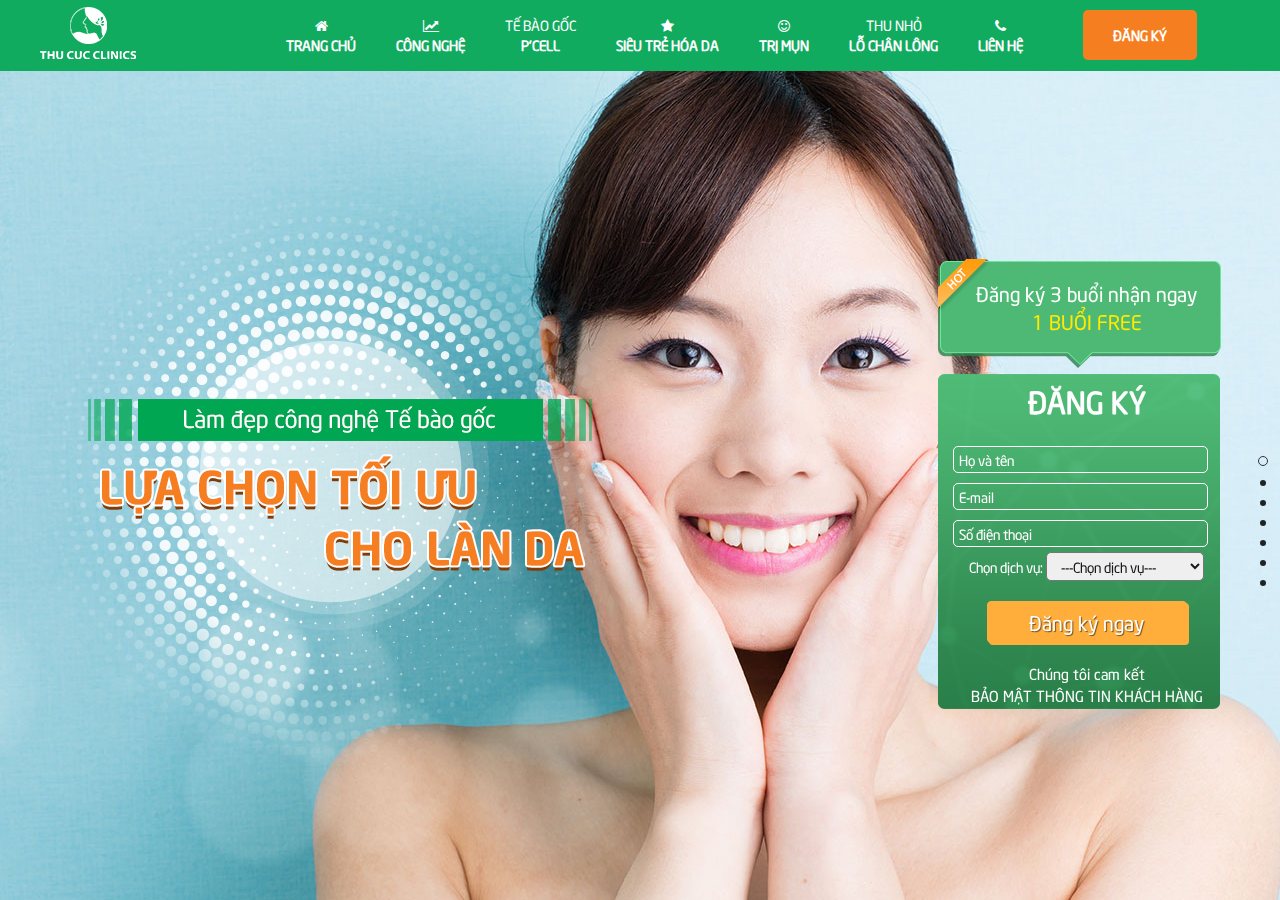
<file: index.html>
<!DOCTYPE html>
<html>
  <head>
    <meta http-equiv="Content-Type" content="text/html;charset=utf-8">
    <meta http-equiv="X-UA-Compatible" content="IE=edge">
    <title>Làm đẹp công nghệ Tế bào gốc</title>
    <meta name="description" content="">
    <meta name="viewport" content="width=device-width, initial-scale=1">
    <meta name="robots" content="all,follow">
    <!-- Bootstrap and Font Awesome css-->
    <!-- we use cdn but you can also include local files located in css directory-->
    <link rel="stylesheet" href="http://maxcdn.bootstrapcdn.com/font-awesome/4.3.0/css/font-awesome.min.css">
    <link rel="stylesheet" href="css/font-awesome-animation.min.css">
    <link rel="stylesheet" href="http://maxcdn.bootstrapcdn.com/bootstrap/3.3.2/css/bootstrap.min.css">
    <!-- Google fonts - Montserrat for headings, Cardo for copy-->
    <link rel="stylesheet" href="http://fonts.googleapis.com/css?family=Montserrat:400,700|Cardo:400,400italic,700">
    <!-- onepage scroll stylesheet-->
    <link rel="stylesheet" href="css/onepage-scroll.css">
    <!-- theme stylesheet-->
    <link rel="stylesheet" href="css/style.css" id="">
    <!-- Custom stylesheet - for your changes-->
    <link rel="stylesheet" href="css/responsive.css" id="theme-stylesheet">
    <link rel="stylesheet" href="css/custom.css">
    <!-- Favicon-->
    <link rel="shortcut icon" href="favicon.png">
    <!-- Tweaks for older IEs--><!--[if lt IE 9]>
        <script src="https://oss.maxcdn.com/html5shiv/3.7.2/html5shiv.min.js"></script>
        <script src="https://oss.maxcdn.com/respond/1.4.2/respond.min.js"></script><![endif]-->
  
  <!-- bắt lỗi -->
		<link rel="stylesheet" href="css/validationEngine.jquery.css" type="text/css"/>
        <script type="text/javascript" src="js/jquery-1.8.3.min.js"></script> 
		<script src="js/jquery.validationEngine-vi.js" type="text/javascript" charset="utf-8"></script>
		<script src="js/jquery.validationEngine.js" type="text/javascript" charset="utf-8"></script>
		<script>
		        jQuery(document).ready(function($){
		            // binds form submission and fields to the validation engine
		            $("#formpcell").validationEngine(); //#formID là ID của thẻ <form> muốn check
		        });
		        function checkFunction(field, rules, i, options){
		            if (field.val() != "HELLO") { //điều kiện check
		                return options.allrules.validate2fields.alertText; //trả về giá trị
		            }
		    }
		</script>
		<!-- end bắt lỗi -->
  </head>
  <body>
    <!-- Navigation -->
    <nav class="navbar navbar-default navbar-fixed-top" role="navigation">
    <div class="container">
        <div class="row">
          <div class="navbar-header">
              <button type="button" class="navbar-toggle" data-toggle="collapse" data-target="#nav_mobile">
                  <span class="sr-only">Toggle navigation</span>
                  <span class="icon-bar"></span>
                  <span class="icon-bar"></span>
                  <span class="icon-bar"></span>
              </button>
              <a href="#" title="" class="navbar-brand"><img src="img/logo.png" /></a>
              <a class="dkmobile" href="#" title="">ĐĂNG KÝ NGAY</a>
          </div>
          <div class="collapse navbar-collapse" id="nav_mobile">
              <ul class="nav navbar-nav">
                  <li>
                      <a href="http://thucucclinics.com/" title=""><span><i class="fa fa-home"></i></span>Trang chủ</a>
                  </li>
                  <li>
                      <a href="#khachhang" title=""><span><i class="fa fa-line-chart"></i></span>Công nghệ</a>
                  </li>
                  <li>
                      <a href="#page6" title=""><span>Tế bào gốc</span>P'cell</a>
                  </li>
                  <li>
                      <a href="#page3" title=""><span><i class="fa fa-star" aria-hidden="true"></i></span>Siêu trẻ hóa da</a>
                  </li>
                  <li>
                      <a href="#dichvu" title=""><span><i class="fa fa-smile-o"></i></span>Trị mụn</a>
                  </li>
                  <li>
                      <a href="#page5" title=""><span>Thu nhỏ</span>Lỗ chân lông</a>
                  </li>
                  <li>
                      <a href="#about" title=""><span><i class="fa fa-phone"></i></span>Liên hệ</a>
                  </li>
                  <li class="btndky">
                      <a href="#dangky" title="">Đăng ký</a>
                  </li>
              </ul>
          <!-- /.navbar-collapse -->
          </div>
        </div>
    </div>
    <!-- /.container -->
    </nav>

    <div class="wrapper">
      <div class="main">
        <div class="content">
        <div class="welcome">
        <div class="container clearfix">
            <div class="row">
                <div class="col-md-12"></div>
            </div>
        </div>
        </div>
        </div>
        <!-- page 1-->
        <section id="dangky">
          <div class="content">
            <div class="container clearfix">
              <div class="row">
                    <div class="col-sm-6">
                        <div class="row">
                          <div class="col-md-12 p1-adam">
                              <img src="img/hinh-anh-1.png" />
                              
                          </div>
                        </div>
                    </div>
                    <div class="col-sm-6 col-md-4 col-xs-12 col-md-offset-1 col-lg-3 col-lg-offset-2">
                      <div class="formcontent">
                					<div class="title-frm">
                						<span>Đăng ký 3 buổi nhận ngay</span>
                						<span>1 buổi free</span>
                					</div>
                					<div class="frm-kh">
                            <span class="title">Đăng ký</span>
                						<form id="formpcell" accept-charset="utf-8" action="https://app.getresponse.com/add_subscriber.html" method="post">
                							<input class="validate[required] text-input" id="name" name="name" type="text" placeholder="Họ và tên" />
                							<input class="validate[required,custom[email]]" id="email" name="email" type="text" placeholder="E-mail" />
                							<input class="validate[required,custom[phone]]" id="custom_sodienthoai" name="custom_sodienthoai" type="text" value="" placeholder="Số điện thoại" />
                                            <span class="title-dv">Chọn dịch vụ:</span> 
                                            <select class="validate[required] select_dv" id="custom_dich_vu" name="custom_cl_dichvu">
                                                <option value="">---Chọn dịch vụ---</option>
                                                <option value="Thu nhỏ lỗ chân lông">Thu nhỏ lỗ chân lông</option>
                                                <option value="Trẻ hóa da">Trẻ hóa da</option>
                                                <option value="Trị sẹo">Trị sẹo</option>
                                            </select><br/>
                							<input name="campaign_token" type="hidden" value="pqSwS" />
                							<input name="thankyou_url" type="hidden" value="http://thucucclinics.net/thank-you.html" />
                							<input name="forward_data" type="hidden" value="" />
                							<input type="hidden" name="start_day" value="0" />
                							<input type="submit" value="Đăng ký ngay" class="btndkbm" onclick="formSubmitClick()" />
                							<div class="tbtn">
                								<span>Chúng tôi cam kết</span>
                								<span>Bảo mật thông tin khách hàng</span>
                							</div>
                						</form>
                					</div>
                				</div>
                    </div>
              </div>
            </div>
          </div>
          
        </section>
        <!-- page 2-->
        <section id="khachhang">
            <div class="container clearfix">
              <div class="row">
                <div class="col-md-6 text-center title_cnt col-md-offset-3">
                  <span>Phái đẹp thường lo ngại về sự xuống cấp của làn da, biểu hiện là da dần sạm đi và mất dần độ căng mịn, da khô và xuất hiện dần các “vết chân chim”, tính đàn hồi của da giảm dần… Vậy chăm sóc da hiệu quả như thế nào?</span>
                </div>
              </div>
            </div>
          <div class="content">
            <div class="container clearfix">
              <div class="row">
              <div class="clearfix"></div>
                <div class="col-md-12">
                  <div class="col-md-4 col-sm-6 img_one">
                    <img src="img/hinh-anh-2.png">
                  </div>
                  <div class="col-md-4 col-sm-6 img_two">
                    <img src="img/hinh-anh-3.png">
                  </div>
                </div>
                <div class="clearfix"></div>
                <div class="col-md-12">
                  <div class="col-md-6 col-lg-4 col-sm-8 text_kh col-md-offset-1">
                    <span>PGS. TS. PHAN TOÀN THẮNG</span>
                    <span>Cha đẻ của phương pháp Tế bào gốc</span>
                    <p>Được thế giới vinh danh là cha đẻ của phương pháp ghép tế bào gốc không chỉ đạt được ứng dụng cao trong việc cứu người mà còn mang đến giải pháp tối ưu cho việc làm đẹp. Phương pháp làm đẹp công nghệ tế bào gốc từ niêm mạc miệng chim yến được coi là “phép màu giải cứu làn da” cho chị em phụ nữ.</p>
                  </div>
                </div>
                <div class="clearfix"></div>
                <div class="col-md-12">
                  <div class="col-md-2 col-md-offset-2" style="margin-top:10px;">
                    <a href="#dangky"><img src="img/btn.png"></a>
                  </div>
                </div>
              </div>
            </div>
          </div>
        </section>
        <!-- page 3 -->
        <section id="page3">
          <div class="content">
            <div class="container clearfix">
              <div class="row">
                <div class="col-md-12">                  
                    <div class="col-md-2 text_title col-md-offset-6">
                      <span>P'cell</span>
                    </div>
                </div>
                <div class="clearfix"></div>
                <div class="col-md-12">
                  <div class="col-md-7 col-lg-5 txt_cnt col-md-offset-4 col-lg-offset-5">
                    <span class="name">Chị Vân Anh</span>
                    <span>40 tuổi</span>
                    <span>Siêu trẻ hóa da</span>
                    <p>Là một doanh nhân, tôi luôn chú trọng đến vẻ bề ngoài của minh. Dấu hiệu lão hoá da khiến tôi cảm thấy rất mất tự tin mỗi khi đi gặp đối tác. Và cả lo sợ cho hạnh phúc của mình. Sau khi được biết, liệu trình <span>“Siêu trẻ hoá da”</span> tại <span>Thu Cúc Clinics</span> sử dụng sản phẩm độc quyền được nghiên cứu bởi “ông vua tế bào gốc” - PGS Phan Toàn Thắng, thì tôi hoàn toàn an tâm. Kết quả đúng như tôi mong đợi, làn da trở nên căng tràn, láng mịn, đầy sức sống, không còn nếp nhăn sau liệu trình làm đẹp giúp tôi thêm trẻ trung, tự tin sánh đôi cùng ông xã và ngày càng thành công hơn trong công việc.</p>
                  </div>
                </div>
                <div class="clearfix"></div>
                <div class="col-md-12 cnt_img">
                  <div class="col-md-4 col-md-offset-4 col-lg-offset-4">
                    <img src="img/hinh-anh-4.png">
                  </div>
                  <div class="col-md-3 col-sm-offset-4 col-md-offset-1 col-lg-offset-0 img_btn">
                    <a href="#dangky"><img src="img/btn1.png"></a>
                  </div>
                </div>
              </div>
            </div>
          </div>
        </section>
        <!-- page 4 -->
        <section id="dichvu">
          <div class="content">
            <div class="container clearfix">
              <div class="row">
                <div class="col-md-12">                  
                    <div class="col-md-2 title_ser col-md-offset-3">
                      <span>P'cell</span>
                    </div>
                </div>
                <div class="clearfix"></div>
                <div class="col-md-12">
                  <div class="col-md-7 col-lg-5 col-sm-10 txt_ser col-lg-offset-2 col-md-offset-1">
                    <span class="name">Chị Hương Trâm</span>
                    <span>25 tuổi</span>
                    <span>Trị sẹo</span>
                    <p>Bệnh Thuỷ đậu hồi bé đã để lại những vết sẹo lõm rất mất thẩm mỹ, khiến mình rất tự ti và ngại kết bạn. Sau khi tìm hiểu thông tin kĩ càng, đươc biết công dụng tuyệt vời của tế bào gốc niêm mạc miệng chim yến là khả năng tăng sinh Collagen giúp phục hồi tổn thương tối đa. Mình đã đăng kí thực hiện liệu trình “Tái tạo da hoàn hảo” . Giờ mình có thể hoàn toàn tự tin và hạnh phúc với làn da của mình.</p>
                  </div>
                </div>
                <div class="clearfix"></div>
                <div class="col-md-12 cnt_img_ser">
                  <div class="col-md-3 col-md-offset-2 img_btn_ser">
                    <a href="#dangky"><img src="img/btn.png"></a>
                  </div>
                  <div class="col-md-3">
                    <img src="img/hinh-anh-5.png">
                  </div>
                </div>
              </div>
            </div>
          </div>
        </section>
        <!-- page 5-->
        <section id="page5">
          <div class="content">
            <div class="container clearfix">
              <div class="row">
                <div class="col-md-12">                  
                    <div class="col-md-2 text_title col-md-offset-6">
                      <span>P'cell</span>
                    </div>
                </div>
                <div class="clearfix"></div>
                <div class="col-md-12">
                  <div class="col-md-7 col-lg-5 txt_cnt col-md-offset-3 col-lg-offset-5">
                    <span class="name">Chị Minh Tuyết </span>
                    <span>35 tuổi</span>
                    <span>Thu nhỏ lỗ chân lông</span>
                    <p>Lỗ chân lông to khiến da mình thô sần, làm cảm giác già đi cả chục tuổi. Nhờ có <span>Thu Cúc Clinics</span> với ứng dụng độc quyền làm đẹp công nghệ tế bào gốc, không chỉ giúp thu nhỏ lỗ chân lông mà còn giúp cân bằng độ ẩm và bổ sung dưỡng chất collagen tươi, mình đã lấy lại được làn da em bé mịn màng đầy sức sống.</p>
                  </div>
                </div>
                <div class="clearfix"></div>
                <div class="col-md-12 cnt_img">
                  <div class="col-md-4 col-md-offset-4">
                    <img src="img/hinh-anh-6.png">
                  </div>
                  <div class="col-md-3 col-sm-offset-5 col-md-offset-1 col-lg-offset-0 img_btn">
                    <a href="#dangky"><img src="img/btn1.png"></a>
                  </div>
                </div>
              </div>
            </div>
          </div>
        </section>
        <!-- page 6-->
        <section id="page6">
          <div class="content">
            <div class="container clearfix">
              <div class="row">
                <div class="col-md-12">
                  <div class="cnt_title">
                    <span>P'cell</span>
                    <p>Giải pháp làm đẹp từ thiên nhiên</p>
                    <p>kết hợp công nghệ nhân bản tế bào gốc  - thành tựu y học tiên tiến nhất thế kỉ 21</p>
                  </div>
                  <div class="img_p6">
                    <img src="img/hinh-anh-7.png">
                    <span>*Lưu ý: Kết quả có thể khác nhau tuỳ cơ địa của từng người</span>
                  </div>
                </div>
              </div>
            </div>
          </div>
        </section>
        <!-- about -->
        <section id="about">
          <div class="content">
            <div class="container clearfix">
              <div class="row">
                <div class="col-md-12">
                  <div class="cnt_about">
                    <span class="title">HỆ THỐNG THU CÚC CLINICS</span>
                    <span>Trụ sở chính: 57 Nguyễn Khắc Hiếu, Ba Đình, Hà Nội</span>
                    <span>Emai: tuvan@thucucclinics.vn</span>
                    <span>Hệ thống Clinics trên toàn quốc</span>
                    <a href="http://thucucclinics.com/he-thong-clinics/" target="_blank">Click xem chi tiết</a>
                  </div>
                  <div class="map_cnt">
                    <span>BỆNH VIỆN ĐA KHOA QUỐC TẾ THU CÚC</span>
                    <iframe src="https://www.google.com/maps/embed?pb=!1m14!1m8!1m3!1d59579.1553807632!2d105.814626!3d21.044798!3m2!1i1024!2i768!4f13.1!3m3!1m2!1s0x0%3A0x850c9776536470f4!2sThu+Cuc+General+Hospital!5e0!3m2!1sen!2sus!4v1474951170972" width="100%" height="400" frameborder="0" style="border:0" allowfullscreen></iframe>
                  </div>
                </div>
              </div>
            </div>
          </div>
        </section>
      </div>
    </div>

    
    <!-- Javascript files-->
    <script src="https://ajax.googleapis.com/ajax/libs/jquery/1.11.0/jquery.min.js"></script>
    <script>window.jQuery || document.write('<script src="js/jquery-1.11.0.min.js"><\/script>')</script>
    <script src="http://maxcdn.bootstrapcdn.com/bootstrap/3.3.2/js/bootstrap.min.js"></script>
    <script src="js/jquery.onepage-scroll.js"></script>
    <script src="js/front.js"></script>

    <script src="//cdn.accesstrade.vn/js/tracking.js" ></script>
    <script type="text/javascript">
        AT.track();
        function getCookie(cname) {
            var name = cname + "=";
            var ca = document.cookie.split(';');
            for(var i = 0; i <ca.length; i++) {
                var c = ca[i];
                while (c.charAt(0)==' ') {
                    c = c.substring(1);
                }
                if (c.indexOf(name) == 0) {
                    return c.substring(name.length,c.length);
                }
            }
            return "";
        }
    </script>

    <script type="text/javascript">
        function formSubmitClick() {
            var dichvu = '';
            var custom_dich_vu = document.getElementById("custom_dich_vu").value;
            if(custom_dich_vu=='Thu nhỏ lỗ chân lông'){
                dichvu = 104;
            }else if(custom_dich_vu=='Trẻ hóa da'){
                dichvu = 103;
            }else if(custom_dich_vu=='Trị sẹo'){
                dichvu = 105;
            }

            var d = new Date();
            var timestamp = d.getTime();
            var params = 'name=' + document.getElementById("name").value;
            params = params + '&email=' + document.getElementById("email").value;
            params = params + '&phone=' + document.getElementById("custom_sodienthoai").value;
            params = params + '&dichvu=' + dichvu;
            params = params + '&aff_source='+getCookie("_aff_network");
            params = params + '&aff_sid=' + getCookie("_aff_sid");

            document.getElementsByName("thankyou_url")[0].value = "http://thucucclinics.net/thank-you.html?" + params;
            //document.getElementsByName("thankyou_url")[0].value = "http://localhost:8080/thucucclinics.net/thank-you.html?" + params;
        }
    </script>
  </body>
</html>
</file>
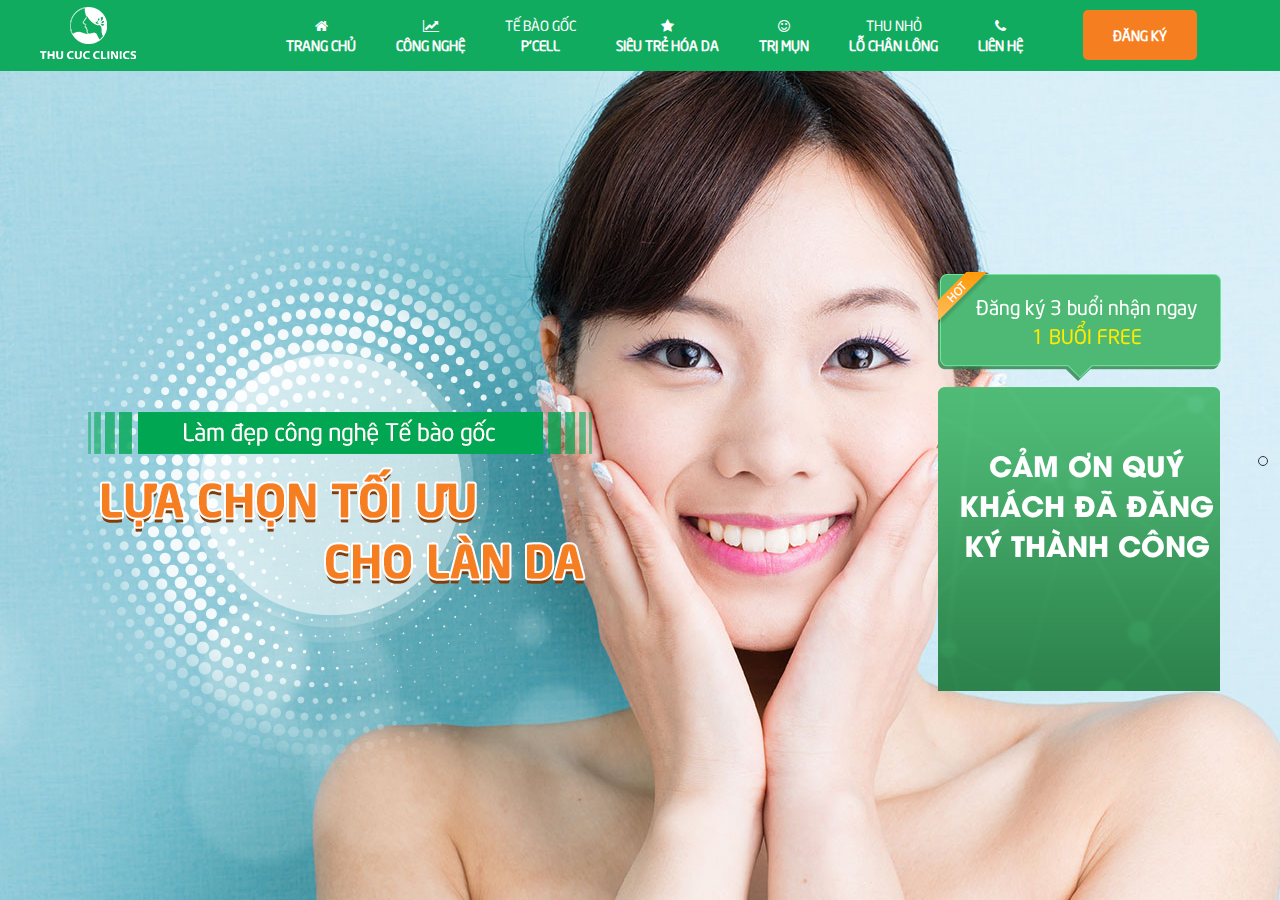
<file: thank-you.html>
<!DOCTYPE html>
<html>
  <head>
    <meta http-equiv="Content-Type" content="text/html;charset=utf-8">
    <meta http-equiv="X-UA-Compatible" content="IE=edge">
    <title>Landing page P'cell</title>
    <meta name="description" content="">
    <meta name="viewport" content="width=device-width, initial-scale=1">
    <meta name="robots" content="all,follow">
    <!-- Bootstrap and Font Awesome css-->
    <!-- we use cdn but you can also include local files located in css directory-->
    <link rel="stylesheet" href="http://maxcdn.bootstrapcdn.com/font-awesome/4.3.0/css/font-awesome.min.css">
    <link rel="stylesheet" href="css/font-awesome-animation.min.css">
    <link rel="stylesheet" href="http://maxcdn.bootstrapcdn.com/bootstrap/3.3.2/css/bootstrap.min.css">
    <!-- Google fonts - Montserrat for headings, Cardo for copy-->
    <link rel="stylesheet" href="http://fonts.googleapis.com/css?family=Montserrat:400,700|Cardo:400,400italic,700">
    <!-- onepage scroll stylesheet-->
    <link rel="stylesheet" href="css/onepage-scroll.css">
    <!-- theme stylesheet-->
    <link rel="stylesheet" href="css/style.css" id="theme-stylesheet">
    <!-- Custom stylesheet - for your changes-->
    <link rel="stylesheet" href="css/responsive.css" id="">
    <link rel="stylesheet" href="css/custom.css">
    <!-- Favicon-->
    <link rel="shortcut icon" href="favicon.png">
    <!-- Tweaks for older IEs--><!--[if lt IE 9]>
        <script src="https://oss.maxcdn.com/html5shiv/3.7.2/html5shiv.min.js"></script>
        <script src="https://oss.maxcdn.com/respond/1.4.2/respond.min.js"></script><![endif]-->
  
  <!-- bắt lỗi -->
		<link rel="stylesheet" href="css/validationEngine.jquery.css" type="text/css"/>
        <script type="text/javascript" src="js/jquery-1.8.3.min.js"></script> 
		<script src="js/jquery.validationEngine-vi.js" type="text/javascript" charset="utf-8"></script>
		<script src="js/jquery.validationEngine.js" type="text/javascript" charset="utf-8"></script>
		<script>
		        jQuery(document).ready(function($){
		            // binds form submission and fields to the validation engine
		            $("#formpcell").validationEngine(); //#formID là ID của thẻ <form> muốn check
		        });
		        function checkFunction(field, rules, i, options){
		            if (field.val() != "HELLO") { //điều kiện check
		                return options.allrules.validate2fields.alertText; //trả về giá trị
		            }
		    }
		</script>
		<!-- end bắt lỗi -->
  </head>
  <body>
    <!-- Navigation -->
    <nav class="navbar navbar-default navbar-fixed-top" role="navigation">
    <div class="container">
        <div class="row">
          <div class="navbar-header">
              <button type="button" class="navbar-toggle" data-toggle="collapse" data-target="#nav_mobile">
                  <span class="sr-only">Toggle navigation</span>
                  <span class="icon-bar"></span>
                  <span class="icon-bar"></span>
                  <span class="icon-bar"></span>
              </button>
              <a href="#" title="" class="navbar-brand"><img src="img/logo.png" /></a>
              <a class="dkmobile" href="#" title="">ĐĂNG KÝ NGAY</a>
          </div>
          <div class="collapse navbar-collapse" id="nav_mobile">
              <ul class="nav navbar-nav">
                  <li>
                      <a href="http://thucucclinics.net/" title=""><span><i class="fa fa-home"></i></span>Trang chủ</a>
                  </li>
                  <li>
                      <a href="#khachhang" title=""><span><i class="fa fa-line-chart"></i></span>Công nghệ</a>
                  </li>
                  <li>
                      <a href="#page6" title=""><span>Tế bào gốc</span>P'cell</a>
                  </li>
                  <li>
                      <a href="#page3" title=""><span><i class="fa fa-star" aria-hidden="true"></i></span>Siêu trẻ hóa da</a>
                  </li>
                  <li>
                      <a href="#dichvu" title=""><span><i class="fa fa-smile-o"></i></span>Trị mụn</a>
                  </li>
                  <li>
                      <a href="#page5" title=""><span>Thu nhỏ</span>Lỗ chân lông</a>
                  </li>
                  <li>
                      <a href="#about" title=""><span><i class="fa fa-phone"></i></span>Liên hệ</a>
                  </li>
                  <li class="btndky">
                      <a href="#dangky" title="">Đăng ký</a>
                  </li>
              </ul>
          <!-- /.navbar-collapse -->
          </div>
        </div>
    </div>
    <!-- /.container -->
    </nav>

    <div class="wrapper">
      <div class="main">
        <div class="content">
        <div class="welcome">
        <div class="container clearfix">
            <div class="row">
                <div class="col-md-12"></div>
            </div>
        </div>
        </div>
        </div>
        <!-- page 1-->
        <section id="dangky">
          <div class="content">
            <div class="container clearfix">
              <div class="row">
                    <div class="col-sm-6">
                        <div class="row">
                          <div class="col-md-12 p1-adam">
                              <img src="img/hinh-anh-1.png" />
                              
                          </div>
                        </div>
                    </div>
                    <div class="col-sm-6 col-md-4 col-xs-12 col-md-offset-1 col-lg-3 col-lg-offset-2">
                      <div class="formcontent">
                					<div class="title-frm">
                						<span>Đăng ký 3 buổi nhận ngay</span>
                						<span>1 buổi free</span>
                					</div>
                					<div class="frm-kh">
                            <span class="tk">CẢM ƠN QUÝ KHÁCH ĐÃ ĐĂNG KÝ THÀNH CÔNG</span>
                					</div>
                				</div>
                    </div>
              </div>
            </div>
          </div>
          
        </section>
      </div>
    </div>

    
    <!-- Javascript files-->
    <script src="http://thammythucuc.vn/wp-content/themes/thucuc/js/jquery-1.8.2.min.js" type="text/javascript"></script>
    <script src="https://ajax.googleapis.com/ajax/libs/jquery/1.11.0/jquery.min.js"></script>
    <script>window.jQuery || document.write('<script src="js/jquery-1.11.0.min.js"><\/script>')</script>
    <script src="http://maxcdn.bootstrapcdn.com/bootstrap/3.3.2/js/bootstrap.min.js"></script>
    <script src="js/jquery.onepage-scroll.js"></script>
    <script src="js/front.js"></script>

    <script type="text/javascript">
        var query = window.location.search.substring(1);
        $(document).ready(function(){
            $.ajax({
                type: 'GET',
                url: 'controller.php?'+query,
                success: function(result) {
                    console.log(result);
                },error: function(XMLHttpRequest, textStatus, errorThrown) {
                    console.log("Status: " + textStatus);
                    console.log("Error: " + errorThrown);
                }
            });
        });
    </script>

  </body>
</html>
</file>
<file: css/onepage-scroll.css>
body, html {
  margin: 0;
  overflow: hidden;
  -webkit-transition: opacity 400ms;
  -moz-transition: opacity 400ms;
  transition: opacity 400ms;
}

body, .onepage-wrapper, html {
  display: block;
  position: static;
  padding: 0;
  width: 100%;
  height: 100%;
}

.onepage-wrapper {
  width: 100%;
  height: 100%;
  display: block;
  position: relative;
  padding: 0;
  -webkit-transform-style: preserve-3d;
}

.onepage-wrapper .section {
  width: 100%;
  height: 100%;
}

.onepage-pagination {
  position: absolute;
  right: 10px;
  top: 50%;
  z-index: 5;
  list-style: none;
  margin: 0;
  padding: 0;
}
.onepage-pagination li {
  padding: 0;
  text-align: center;
}
.onepage-pagination li a{
  padding: 10px;
  width: 4px;
  height: 4px;
  display: block;
  
}
.onepage-pagination li a:before{
  content: '';
  position: absolute;
  width: 6px;
  height: 6px;
  background: rgba(0,0,0,0.85);
  border-radius: 10px;
  -webkit-border-radius: 10px;
  -moz-border-radius: 10px;
}

.onepage-pagination li a.active:before{
  width: 10px;
  height: 10px;
  background: none;
  border: 1px solid #333;
  margin-top: -4px;
  left: 8px;
}

.disabled-onepage-scroll, .disabled-onepage-scroll .wrapper {
  overflow: auto;
}

.disabled-onepage-scroll .onepage-wrapper .section {
  position: relative !important;
  top: auto !important;
  left: auto !important;
}
.disabled-onepage-scroll .onepage-wrapper {
  -webkit-transform: none !important;
  -moz-transform: none !important;
  transform: none !important;
  -ms-transform: none !important;
  min-height: 100%;
}


.disabled-onepage-scroll .onepage-pagination {
  display: none;
}

body.disabled-onepage-scroll, .disabled-onepage-scroll .onepage-wrapper, html {
  position: inherit;
}
</file>
<file: css/style.css>
@font-face {font-family: 'NeoSansIntel';src: url('../fonts/UTMNeoSansIntel.ttf');}
@font-face {font-family: 'NeoSansIntelBold_Italic';src: url('../fonts/UTMNeoSansIntelBold_Italic.ttf');}
@font-face {font-family: 'utmAvo';src: url('../fonts/UTMAvo.ttf');}
@font-face {font-family: 'utmAvoBold';src: url('../fonts/UTMAvo_Bold.ttf');}

html{height:100%}
body{
    height:100%;
    font-family: "NeoSansIntel";
}
.wrapper{height:100% !important;height:100%;margin:0 auto;overflow:hidden}
.main{float:left;width:100%;height:100%;margin:0 auto}
section{position:relative;width:100%;height:100%;overflow:hidden}
.content{
	position:relative;
	width:100%;
	top:50%;
	-webkit-transform:translate(0, -50%);
	-ms-transform:translate(0, -50%);
	transform:translate(0, -50%);
	-webkit-transition:all .2s ease-out;-moz-transition:all .2s ease-out;transition:all .2s ease-out;z-index:3
}
body.disabled-onepage-scroll .onepage-wrapper section{min-height:100%;height:auto}
.container {
    width: 100%;
}
nav .container{
    width: 1170px;
}
.navbar-nav {
    float: left;
    margin: 0;
    padding-left: 50px;
}
.navbar-default {
    background-color: #11ab5f;
    border-color: #11ab5f;
}
.navbar-brand {
    float: left;
    height: 50px;
    padding: 0px;
    font-size: 18px;
    line-height: 20px;
}
.navbar-header {
    padding-top: 7px;
    margin-right: 80px;
}
.navbar-default .navbar-brand {
    color: #fff;
}
.navbar-default .navbar-nav>li>a {
    color: #fff;
    text-transform: uppercase;
    font-size: 14px;
    font-weight: bold;
    margin: 0px 5px;
    text-align: center;
}
.navbar-default .navbar-nav>li>a span{
    display: block;
    font-weight: normal;
}
#dangky{
    text-align:center;
    background:url('../img/bg-p1.jpg') center center no-repeat;
    color:#fff;
    margin-top:35px;
}
#dangky h1,#dangky h2,#dangky h3{color:#fff}
#dangky p{font-size:20px}
select.select_dv {
    color: #191919;
    padding: 3px 10px;
    border-radius: 5px;
}
.p1-adam img{
    padding-left:20px;
}
.p1-km img {
    float: left;
    margin-top: 690px;
    margin-left: 15px;
}
.formcontent {
    margin-top: 80px;
    margin-left: 70px;
}
.title-frm {
    background: url('../img/title-frm.png') no-repeat;
    width: 297px;
    padding: 20px 20px 40px 20px;
    position: relative;
    height: 155px;
}
.title-frm span{
	display: block;
    font-family: "NeoSansIntel";
    color: #fff;
    font-size: 20px;
}
.title-frm span:nth-child(2){
    color: #ffea00;
    text-transform: uppercase;
}
.frm-kh {
    width: 297px;
    background: url('../img/bg-frm.png') no-repeat;
    margin-top: -40px;
    padding-bottom: 70px;
}
.frm-kh input {
    width: 255px;
    margin: 10px 15px 5px 15px;
    padding: 5px;
    display: block;
    border-radius: 5px;
    line-height: 15px;
    background: none;
    border: 1px solid;
}
.frm-kh span.title {
    text-transform: uppercase;
    font-size: 30px;
    display: block;
    text-align: center;
    padding: 5px 0px 15px;
    font-weight: bold;
}
.tbtn {
    text-align: center;
    padding: 0px 20px 15px 20px;
}

.tbtn span {
    display: block;
    font-size: 15px;
    color: #fff;
}
.tbtn span:nth-child(2){
    text-transform: uppercase;
}
.frm-kh input[type="submit"] {
    background: #ffae3b;
    border: 1px solid #ffae3b;
    box-shadow: 2px 2px #ffae3b;
    border-radius: 4px;
    color: #fff;
    font-family: "NeoSansIntel";
    font-size: 20px;
    width: 200px;
    margin: 20px auto;
    padding: 5px 0px;
    line-height: 1.5;
    text-shadow: 1px 1px 1px rgba(0, 0, 0, 0.55);
}

#khachhang{
	text-align:center;
	background:url('../img/bg-p2.jpg') center center no-repeat;
	color:#fff;
}

.title_cnt {
    padding-top: 6%;
    z-index: 9;
}
.title_cnt span {
    color: #0faa5f;
    display: block;
    font-size: 16px;
}

#khachhang .content{
    top:0;
}

.img_one {
    text-align: right;
    margin-top: 35px;
    margin-right: -100px;
    display: block;
}
.text_kh {
    text-align: justify;
    margin-top:20px;
}

.text_kh span:nth-child(1) {
    color: #11ab60;
    display: block;
    font-size: 20px;
}
.text_kh span{
    display: block;
    color: #000;
    font-size: 16px;
}
.text_kh p{
    color: #000;
    font-size: 16px;
    margin-top:10px;
}
#page3{
	text-align:center;
	background:url('../img/bg-p3.jpg') center center no-repeat;
	color:#fff;
}

.text_title span {
    background: url('../img/icon.png') no-repeat left;
    padding-left: 30px;
    font-size: 45px;
    font-family: "utmAvoBold";
    margin-left:50px;
}
.txt_cnt {
    text-align: justify;
    padding-top: 25px;
    padding-left: 60px;
}
.txt_cnt span.name {
    color: #fff000;
    font-size: 25px;
    padding-bottom: 10px;
}
.txt_cnt span {
    display: block;
    font-size: 18px;
}
.txt_cnt p{
    font-size: 18px;
    padding-top:20px;
}
.cnt_img {
    margin-top: 5%;
}
.img_btn {
    text-align: left;
    padding-top: 70px;
}
.txt_cnt p span{
    display: inline-block;
    color: #fff000;
}


#dichvu{
	text-align:center;
	background:url('../img/bg-p4.jpg') center center no-repeat;
	color:#fff;
}
.title_ser span{
    background: url('../img/icon.png') no-repeat left;
    padding-left: 30px;
    font-size: 45px;
    font-family: "utmAvoBold";
    margin-left:50px;
    color: #00a651;
}
.txt_ser {
    text-align: justify;
    padding-top: 25px;
    padding-left: 60px;
}
.txt_ser span.name {
    color: #00a651;
    font-size: 25px;
    padding-bottom: 10px;
}
.txt_ser span {
    display: block;
    font-size: 18px;
    color: #00a651;
}
.txt_ser p{
    font-size: 18px;
    padding-top:20px;
    color: #000;
}

.cnt_img_ser,
.img_btn_ser {
    padding-top: 55px;
}


#page5{
	text-align:center;
	background:url('../img/bg-p5.jpg') center center no-repeat;
	color:#fff;
}


.cnt_title {
    text-align: center;
    font-size: 24px;
    color: #00a651;
}
.cnt_title span{
    background: url('../img/icon.png') no-repeat left;
    padding-left: 30px;
    font-size: 65px;
    font-family: "utmAvoBold";
    color: #00a651;
}
.img_p6 span {
    display: block;
    padding: 30px 0px;
    font-size: 17px;
    font-style: italic;
}
.img_p6 {
    text-align: center;
}
#about{
    background: #00a651;
}
#about .container{
    width: 1170px;
}
.cnt_about span.title {
    font-weight: bold;
    font-size: 2.5em;
}
.cnt_about span {
    display: block;
    color: #fff;
    text-align: center;
    line-height: 2.5;
    font-size: 28px;
}
.cnt_about a{
    display: block;
    text-align: center;
    font-size: 20px;
    font-style: italic;
    color: #fff000
}
.map_cnt{
    margin-top:40px;
}
.map_cnt span {
    display: block;
    text-align: center;
    text-transform: uppercase;
    font-weight: bold;
    font-size: 2em;
    color: #fff;
    padding:10px 0px;
}

.btndky {
    background: #f57e20;
    border-radius: 5px;
    color: #ffffff;
    margin-top: 10px;
    margin-left: 40px;
    padding: 0px 10px;
}
::-webkit-input-placeholder { color:#ffffff; }
::-moz-placeholder { color:#ffffff; } 
:-ms-input-placeholder { color:#ffffff; } 
input:-moz-placeholder { color:#ffffff; }
.dkmobile {display: none;}
img{max-width: 100%}

.frm-kh span.tk {
    display: block;
    font-size: 2em;
    font-family: "utmAvoBold";
    padding: 57px 10px;
}
</file>
<file: css/responsive.css>
@media screen and (min-width: 320px) and (max-width: 439px) {
    nav .container{width: auto;}
    .navbar-header { margin-right: 0; padding-bottom: 15px; padding-left: 10px; }
    #dangky{background: #a2d4e1;height:850px;}
    .navbar-nav{padding-left: 0}
    .navbar-default .navbar-nav>li>a{text-align: left;}
    .navbar-default .navbar-nav>li>a span{display: inline-block;padding-right:10px;}
    .formcontent{margin-left: 0;margin-top:0;}
    .p1-adam img { max-width: 100%; }
    section{overflow: visible;}
    #khachhang{background:#a2d4e1}
    .img_one{margin-right: 0}
    .content{display: inline}
    #page3{background: #25cd76}
    .text_title span{margin-left: 0}
    .txt_cnt{padding-left: 0;padding-top:5px;}
    #dichvu{background: #fff;color: #000}
    .title_ser span{margin-left: 0}
    .txt_ser{padding-left: 0}
    .cnt_img_ser, .img_btn_ser{padding-top:0;}
    #page5{background: #75cea0}
    #about .container{width: auto;}
    .cnt_about span.title{font-size: 22px;}
    .cnt_about span{font-size: 16px;}
    .map_cnt span{font-size: 18px;}

}
@media screen and (min-width: 360px) and (max-width: 410px){
    nav .container{width: auto;}
    .navbar-header { margin-right: 0; padding-bottom: 15px; padding-left: 10px; }
    #dangky{background: #a2d4e1;height:850px;}
    .navbar-nav{padding-left: 0}
    .navbar-default .navbar-nav>li>a{text-align: left;}
    .navbar-default .navbar-nav>li>a span{display: inline-block;padding-right:10px;}
    .formcontent{margin-left: 0;margin-top:0;}
    .p1-adam img { max-width: 100%; }
    section{overflow: visible;}
    #khachhang{background:#a2d4e1}
    .img_one{margin-right: 0}
    .content{display: inline}
    #page3{background: #25cd76}
    .text_title span{margin-left: 0}
    .txt_cnt{padding-left: 0;padding-top:5px;}
    #dichvu{background: #fff;color: #000}
    .title_ser span{margin-left: 0}
    .txt_ser{padding-left: 0}
    .cnt_img_ser, .img_btn_ser{padding-top:0;}
    #page5{background: #75cea0}
    #about .container{width: auto;}
    .cnt_about span.title{font-size: 22px;}
    .cnt_about span{font-size: 16px;}
    .map_cnt span{font-size: 18px;}
}
@media screen and (min-width: 414px) and (max-width: 639px){
    nav .container{width: auto;}
    .navbar-header { margin-right: 0; padding-bottom: 15px; padding-left: 10px; }
    #dangky{background: #a2d4e1;height:850px;}
    .navbar-nav{padding-left: 0}
    .navbar-default .navbar-nav>li>a{text-align: left;}
    .navbar-default .navbar-nav>li>a span{display: inline-block;padding-right:10px;}
    .formcontent{margin-left: 0;margin-top:0;}
    .p1-adam img { max-width: 100%; }
    section{overflow: visible;}
    #khachhang{background:#a2d4e1}
    .img_one{margin-right: 0}
    .content{display: inline}
    #page3{background: #25cd76}
    .text_title span{margin-left: 0}
    .txt_cnt{padding-left: 0;padding-top:5px;}
    #dichvu{background: #fff;color: #000}
    .title_ser span{margin-left: 0}
    .txt_ser{padding-left: 0}
    .cnt_img_ser, .img_btn_ser{padding-top:0;}
    #page5{background: #75cea0}
    #about .container{width: auto;}
    .cnt_about span.title{font-size: 22px;}
    .cnt_about span{font-size: 16px;}
    .map_cnt span{font-size: 18px;}
}

@media screen and (min-width: 480px) and (max-width: 670px) {
    nav .container{width: auto;}
    .navbar-header { margin-right: 0; padding-bottom: 15px; padding-left: 10px; }
    #dangky{background: #a2d4e1;height:850px;}
    .navbar-nav{padding-left: 0}
    .navbar-default .navbar-nav>li>a{text-align: left;}
    .navbar-default .navbar-nav>li>a span{display: inline-block;padding-right:10px;}
    .formcontent{margin-left: 0;margin-top:0;}
    .p1-adam img { max-width: 100%; }
    section{overflow: visible;}
    #khachhang{background:#a2d4e1}
    .img_one{margin-right: 0}
    .content{display: inline}
    #page3{background: #25cd76}
    .text_title span{margin-left: 0}
    .txt_cnt{padding-left: 0;padding-top:5px;}
    #dichvu{background: #fff;color: #000}
    .title_ser span{margin-left: 0}
    .txt_ser{padding-left: 0}
    .cnt_img_ser, .img_btn_ser{padding-top:0;}
    #page5{background: #75cea0}
    #about .container{width: auto;}
    .cnt_about span.title{font-size: 22px;}
    .cnt_about span{font-size: 16px;}
    .map_cnt span{font-size: 18px;}
}

@media screen and (min-width: 768px) and (max-width: 800px) {
    nav .container{width: auto;}
    .navbar>.container .navbar-brand, .navbar>.container-fluid .navbar-brand{margin-left: 0}
    .navbar-nav{padding-left: 0}
    .navbar-default .navbar-nav>li>a{font-size: 10px;}
    #dangky{background: url(../img/bg-p1.jpg) right center no-repeat;padding-top: 25% }
    .content{display: inline;}
    #khachhang { text-align: center; background: url(../img/bg-p2.jpg) top center no-repeat;}
    .img_one{margin-right: 0}
    #page3 { text-align: center; background: url(../img/bg-p3.jpg) top center no-repeat;}
    #about .container{width: auto;}
}
@media screen and (min-width:1024px) and (max-width: 1366px) {
    .title_cnt { padding-top: 10%; z-index: 9; }
    .text_title { padding-top: 12%; }
    .img_one{margin-right: 0}
    #about .container{width: auto;}

}
@media screen and (min-width:1400px) and (max-width: 1600px) {
    

}
</file>
<file: css/custom.css>
/* your styles go here */
</file>
